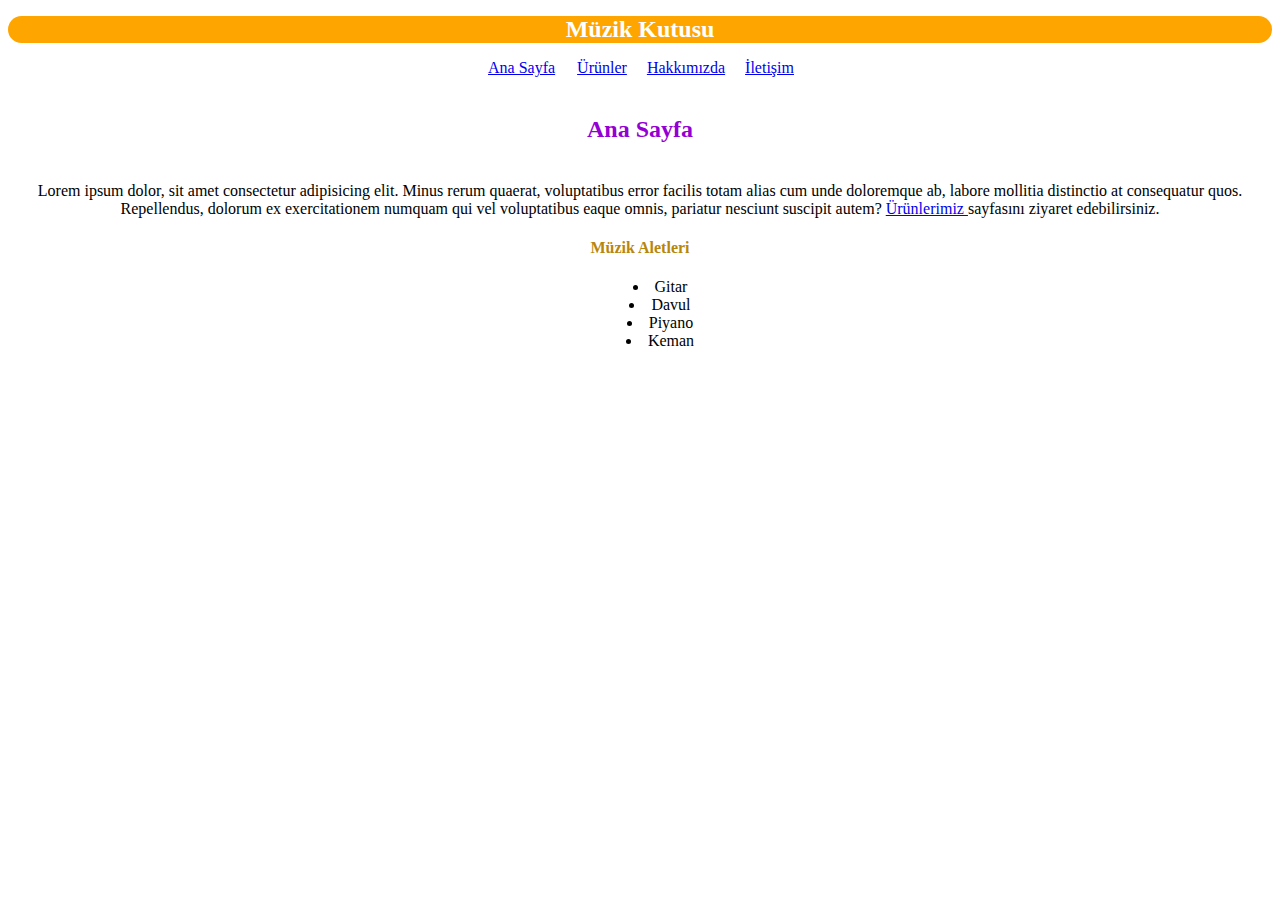
<file: index.html>
<!DOCTYPE html>
<html lang="tr">

<head>
    <meta charset="UTF-8">
    <meta http-equiv="X-UA-Compatible" content="IE=edge">
    <meta name="viewport" content="width=device-width, initial-scale=1.0">
    <title>Ana Sayfa | Müzik Kutusu</title>
    <link rel="stylesheet" href="style.css">
</head>
<body>
    <nav>
        <h1 id="ana-baslik">Müzik Kutusu</h1>

        <a href="./index.html" style="margin: 10px;">Ana Sayfa</a>
        <a href="./product.html" target="_blank" style="margin: 8px;">Ürünler</a>
        <a href="./about-us.html" target="_blank" style="margin: 8px;">Hakkımızda</a>
        <a href="./contact.html" target="_blank" style="margin: 8px;">İletişim</a>
    </nav>
    <article class="anasayfa-main">
        <h2 id="alt-baslik">Ana Sayfa</h2>
        <p>Lorem ipsum dolor, sit amet consectetur adipisicing elit. Minus rerum quaerat, voluptatibus error facilis totam alias cum unde doloremque ab, labore mollitia distinctio at consequatur quos. Repellendus, dolorum ex exercitationem numquam qui vel voluptatibus eaque omnis, pariatur nesciunt suscipit autem?
            <a href="./product.html" target="_blank">Ürünlerimiz </a>sayfasını ziyaret edebilirsiniz.
        </p>

        <h4 style="color: darkgoldenrod;">Müzik Aletleri</h4>
        <ul>
            <li>Gitar</li>
            <li>Davul</li>
            <li>Piyano</li>
            <li>Keman</li>
        </ul>
    </article>
</body>

</html>
</file>
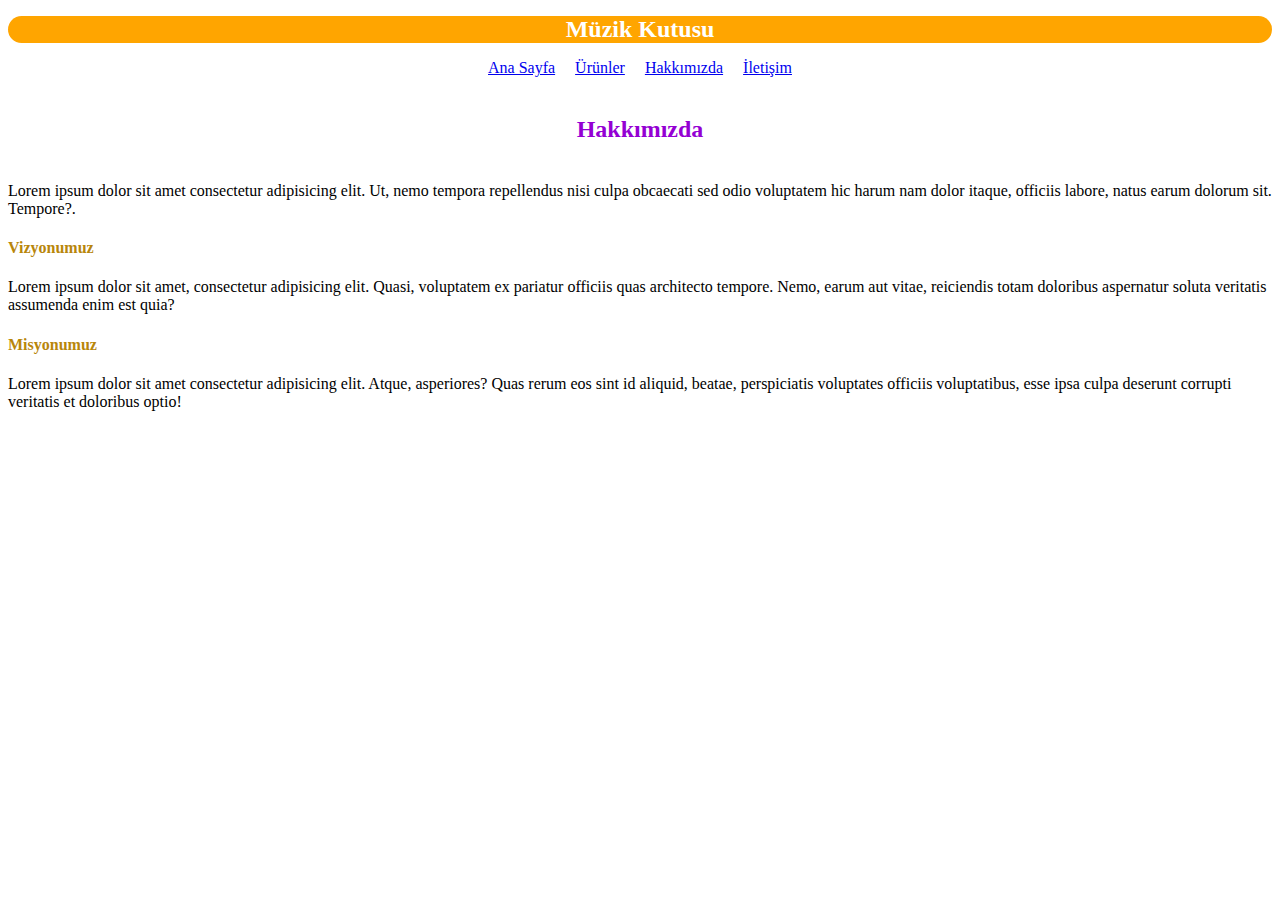
<file: about-us.html>
<!DOCTYPE html>
<html lang="tr">

<head>
    <meta charset="UTF-8">
    <meta http-equiv="X-UA-Compatible" content="IE=edge">
    <meta name="viewport" content="width=device-width, initial-scale=1.0">
    <title>Hakkımızda | Müzik Kutusu</title>
    <link rel="stylesheet" href="style.css">
</head>

<body>
    <nav>
        <h1 id="ana-baslik">Müzik Kutusu</h1>

        <a href="./index.html" target="_blank" style="margin: 8px;">Ana Sayfa</a>
        <a href="./product.html" target="_blank" style="margin: 8px;">Ürünler</a>
        <a href="./about-us.html" style="margin: 8px;">Hakkımızda</a>
        <a href="./contact.html" target="_blank" style="margin: 8px;">İletişim</a>
    </nav>
    <article>
        <h2 id="alt-baslik">Hakkımızda</h2>
        <p>Lorem ipsum dolor sit amet consectetur adipisicing elit. Ut, nemo tempora repellendus nisi culpa obcaecati sed odio voluptatem hic harum nam dolor itaque, officiis labore, natus earum dolorum sit. Tempore?.
        <p>
    </article>
    <article>
        <h4 class="about-alt-baslik">Vizyonumuz</h4>
        <p>Lorem ipsum dolor sit amet, consectetur adipisicing elit. Quasi, voluptatem ex pariatur officiis quas architecto tempore. Nemo, earum aut vitae, reiciendis totam doloribus aspernatur soluta veritatis assumenda enim est quia?</p>
    </article>
    <article>
        <h4 class="about-alt-baslik">Misyonumuz</h4>
        <p>Lorem ipsum dolor sit amet consectetur adipisicing elit. Atque, asperiores? Quas rerum eos sint id aliquid, beatae, perspiciatis voluptates officiis voluptatibus, esse ipsa culpa deserunt corrupti veritatis et doloribus optio!</p>
    </article>
</body>

</html>
</file>
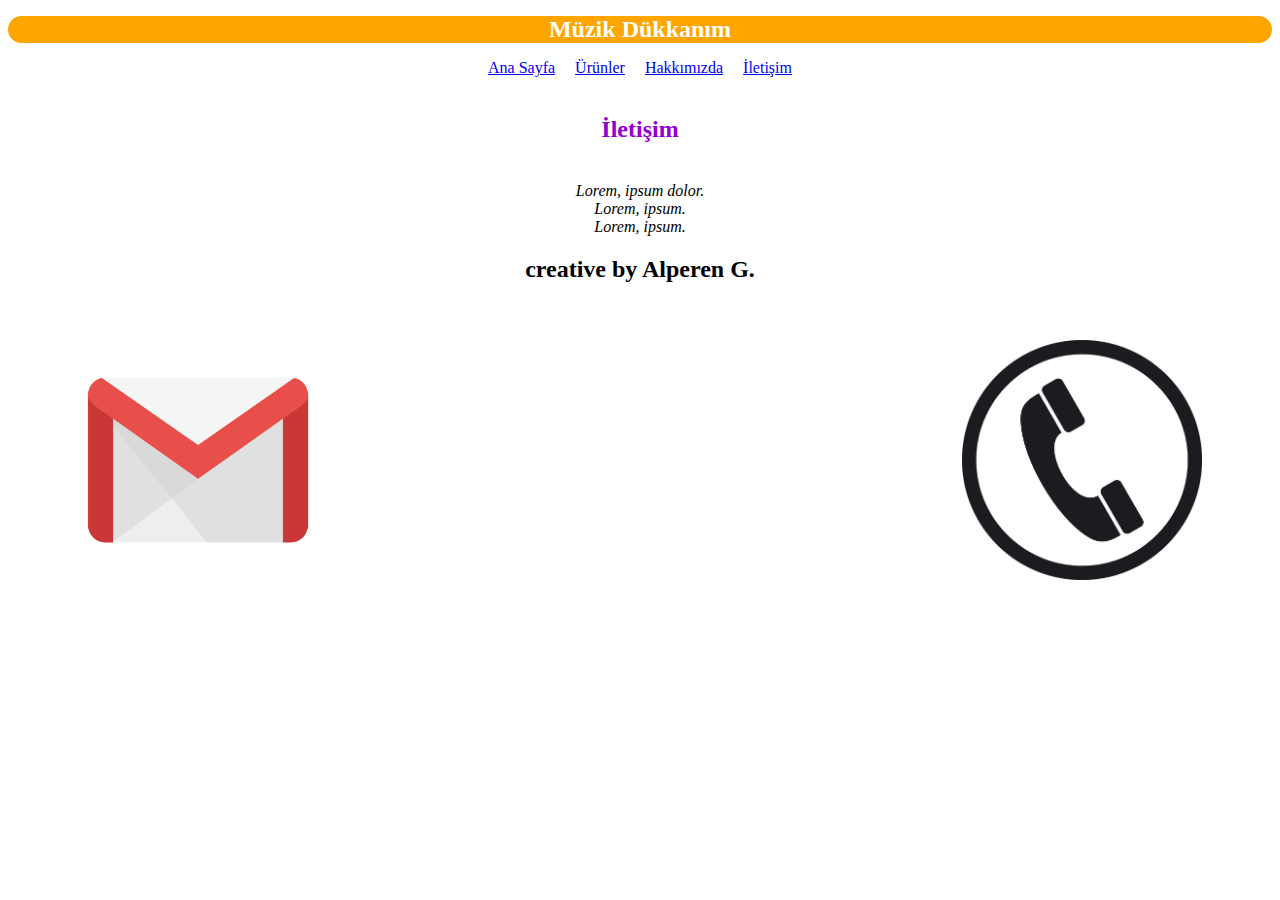
<file: contact.html>
<!DOCTYPE html>
<html lang="">

<head>
    <meta charset="UTF-8">
    <meta http-equiv="X-UA-Compatible" content="IE=edge">
    <meta name="viewport" content="width=device-width, initial-scale=1.0">
    <title>İletişim | Müzik Dükkanım</title>
    <link rel="stylesheet" href="style.css">
</head>

<body>
    <nav>
        <h1 id="ana-baslik">Müzik Dükkanım</h1>
        <a href="./index.html" target="_blank" style="margin: 8px;">Ana Sayfa</a>
        <a href="./product.html" target="_blank" style="margin: 8px;">Ürünler</a>
        <a href="./about-us.html" target="_blank" style="margin: 8px;">Hakkımızda</a>
        <a href="./contact.html" style="margin: 8px;">İletişim</a>
        <h2 id="alt-baslik">İletişim</h2>
    </nav>
    <article id="article-contact">
        <address>Lorem, ipsum dolor. <br>
            Lorem, ipsum.<br>
            Lorem, ipsum.<br>
        </address>
        <h2 style="font-family: 'Comforter', cursive;">creative by Alperen G.</h2>
        <ul>
            <li style="list-style-type: none; text-align: left;">
                <a href="tel:00000000000">
                    <img class="contact-ikon phone"
                        style="position: absolute; width: 240px; height: 240px; right: 2.5em;" src="./img/phone.png"
                        alt="">
                </a>
            </li>

            <li style="list-style-type: none; text-align: right;">
                <a href="mailto:alperenngolbass@gmail.com">
                    <img class="contact-ikon mail" style="position: absolute; width: 240px; height: 240px; left: 2.5em;"
                        src="./img/gmail.png" alt="">
                </a>
            </li>
        </ul>
    </article>
</body>

</html>
</file>
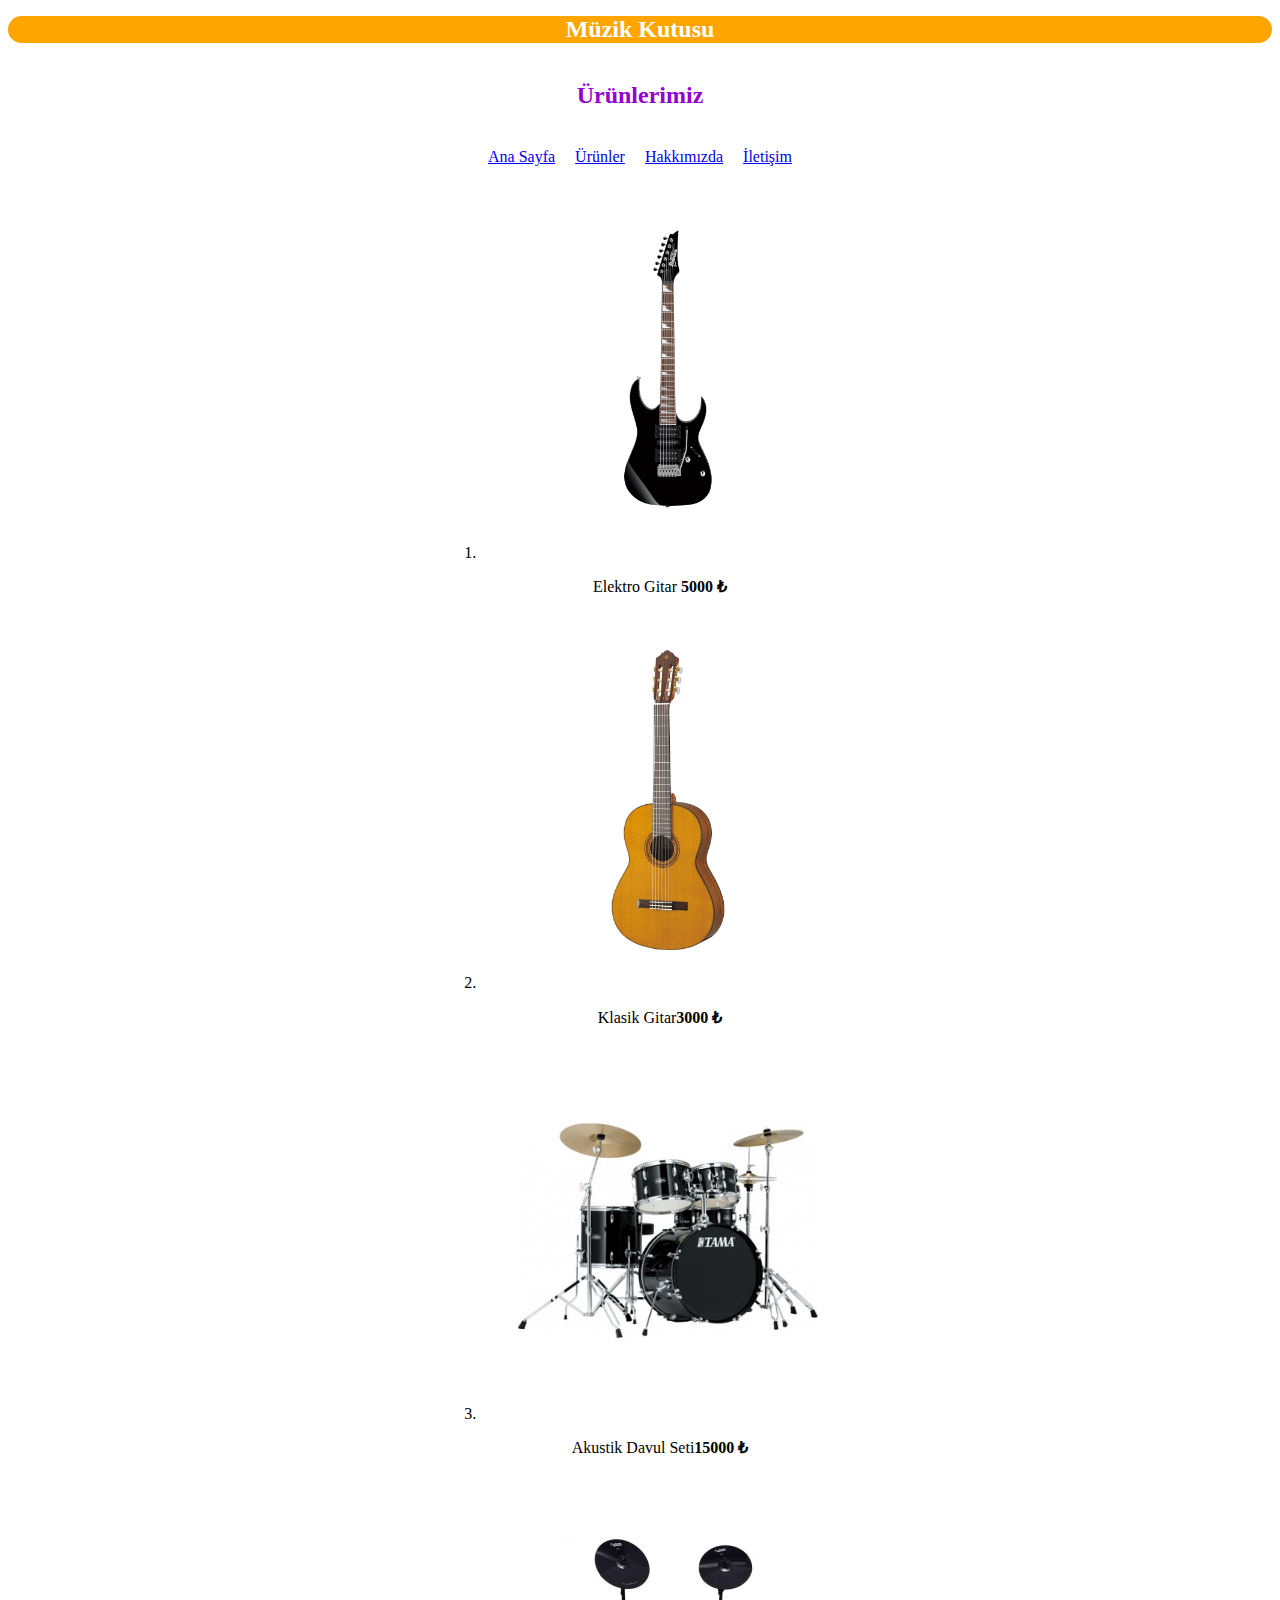
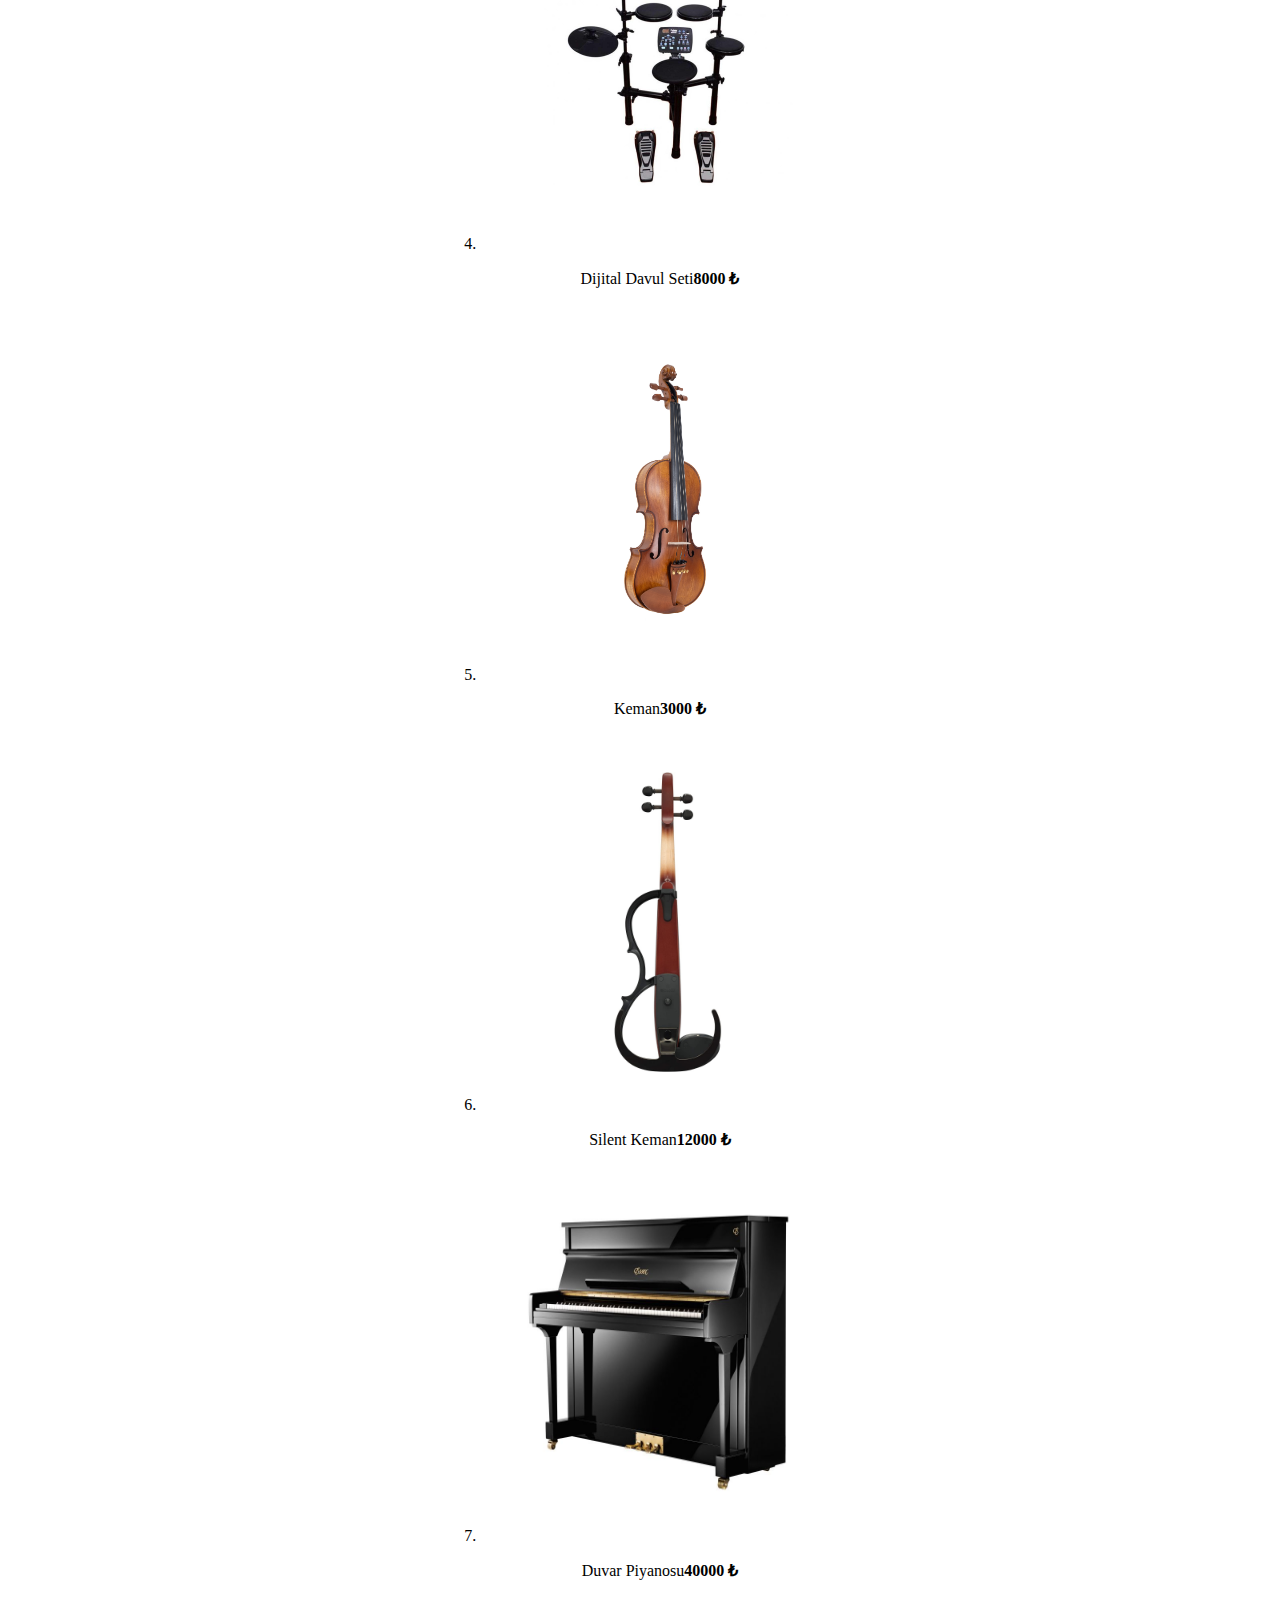
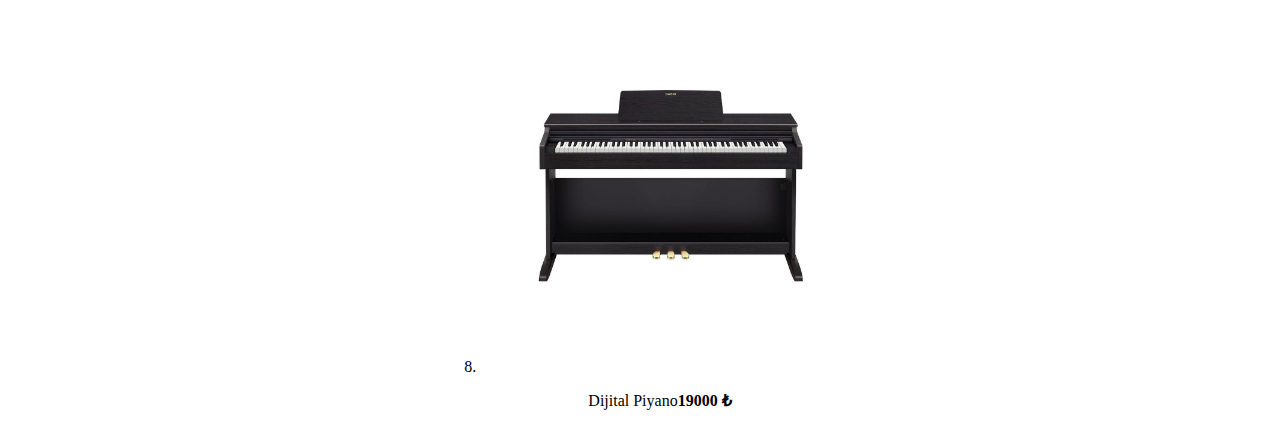
<file: product.html>
<!DOCTYPE html>
<html lang="tr">

<head>
    <meta charset="UTF-8">
    <meta http-equiv="X-UA-Compatible" content="IE=edge">
    <meta name="viewport" content="width=device-width, initial-scale=1.0">
    <title>Ürünler | Müzik Kutusu</title>
    <link rel="stylesheet" href="style.css">
</head>
<body>
    <nav>
        <h1 id="ana-baslik">Müzik Kutusu</h1>
        <h2 id="alt-baslik">Ürünlerimiz</h2>
        <a href="./index.html" target="_blank" style="margin: 8px;">Ana Sayfa</a>
        <a href="./product.html" style="margin: 8px;">Ürünler</a>
        <a href="./about-us.html" target="_blank" style="margin: 8px;">Hakkımızda</a>
        <a href="./contact.html" target="_blank" style="margin: 8px;">İletişim</a>
    </nav>
    <div class="products">
        <ol>
            <li>
                <img src="./img/guitar1.jpg" alt="elektro gitar">
                <p>Elektro Gitar<b> 5000 ₺ </b></p>
            </li>
            <li>
                <img src="./img/guitar2.jpg" alt="klasik gitar">
                <p>Klasik Gitar<b>3000 ₺</b></p>
            </li>
            <li>
                <img src="./img/davul1.jpg" alt="Akustik davul seti">
                <p>Akustik Davul Seti<b>15000 ₺</b></p>
            </li>
            <li>
                <img src="./img/davul2.jpg" alt="Elektronik Davul Seti">
                <p>Dijital Davul Seti<b>8000 ₺</b></p>
            </li>
            <li>
                <img src="./img/keman1.jpg" alt="klasik keman">
                <p>Keman<b>3000 ₺</b></p>
            </li>
            <li>
                <img src="./img/keman2.jpg" alt="silent keman">
                <p>Silent Keman<b>12000 ₺</b></p>
            </li>
            <li>
                <img src="./img/piyano1.jpg" alt="akustik piyano">
                <p>Duvar Piyanosu<b>40000 ₺</b></p>
            </li>
            <li>
                <img src="./img/piyano2.jpg" alt="dijital piyano">
                <p>Dijital Piyano<b>19000 ₺</b> </p>
            </li>
        </ol>
    </div>
</body>
</html>
</file>
<file: style.css>
#ana-baslik{
    background-color: orange;
    color: white;
    border-radius: 5cm;
    font-size: 24px;
}

#alt-baslik{
    padding: 0.5cm;
    color: darkviolet;
    text-align: center;
}

img{
    width: 300px;
    height: 300px;
    padding:1cm;
}

.products{
    text-align: center;
    list-style-position: inside;
}

nav{
    text-align: center;
}

.anasayfa-main{
    text-align: center;
    list-style-position: inside;
}

.about-alt-baslik{
    color:darkgoldenrod;
}

#article-contact{
    text-align: center;
    list-style-position: inside;
}

iframe{
    padding: 2%;
}

.phone:hover{
    background-color:lavender;
    border-radius: 500px;
}

.mail:hover{
    background-color:lavender;
    border-radius: 45px;
}
</file>
